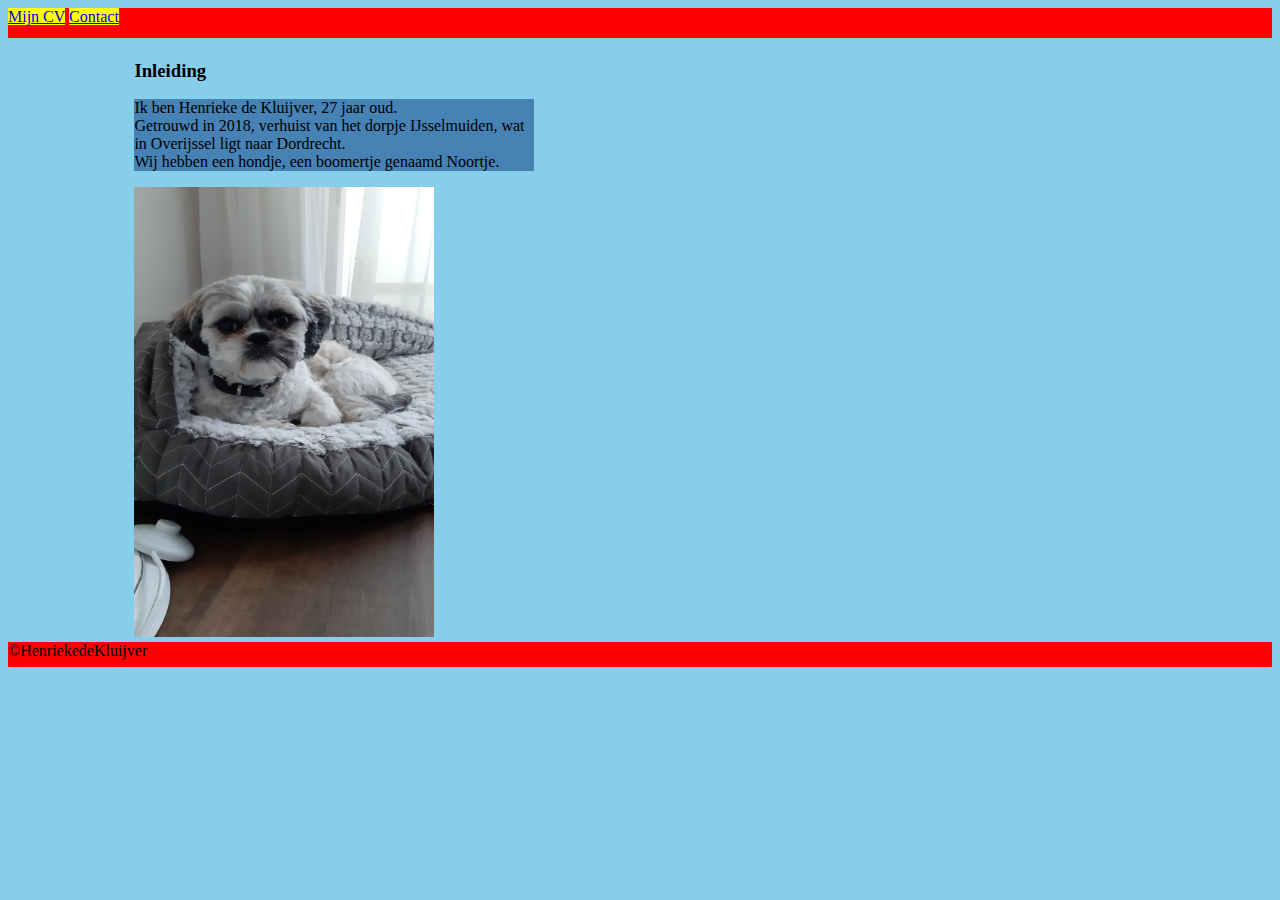
<file: index.html>
<!doctype>
<html>
<head>

  <meta charset="utf-8">
  <title>Index</title>
  <meta name="description" content="Huiswerk les 15">
  <link rel="stylesheet" type="text/css" href="stylesheet.css" />
  <header>
    <nav>
      <a href="mijncv.html">Mijn CV</a>
      <a href="contact.html">Contact</a>
  </header>

</head>
<body>
<div>
  <h3>Inleiding</h3>
  <p class="p1"> Ik ben Henrieke de Kluijver, 27 jaar oud.<br>
    Getrouwd in 2018, verhuist van het dorpje IJsselmuiden, wat in Overijssel ligt
    naar Dordrecht. <br>
    Wij hebben een hondje, een boomertje genaamd Noortje.
  </p>
  <img src="Noortje21.jpg" alt="Ons hondje Noortje" Title="Noortje" Height="450" Width="300">
</div>
</body>

<footer>&copy;HenriekedeKluijver</footer>

</html>
</file>
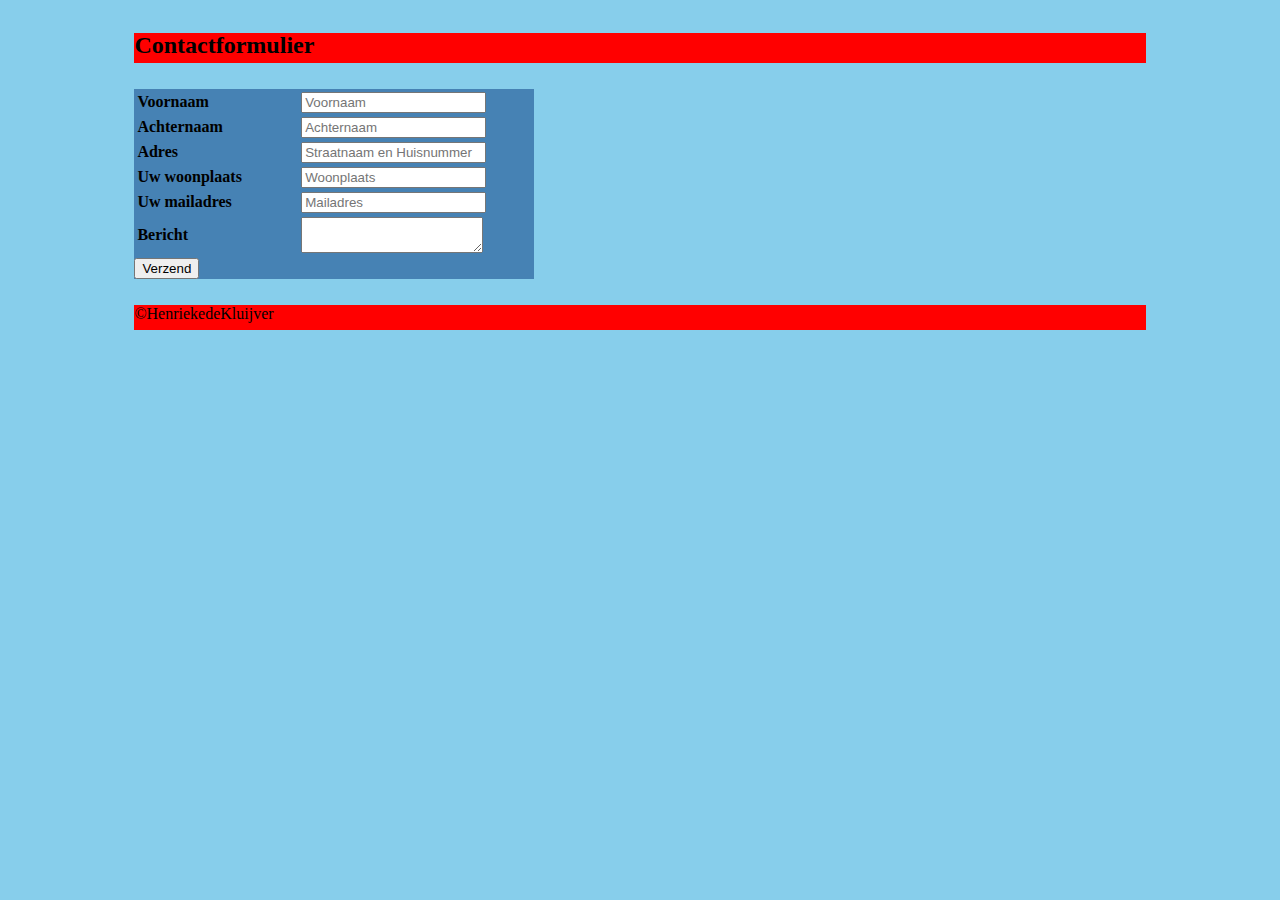
<file: Contact.html>
<!doctype>
<html>
<head>
  <div>
  <meta chareset="utf-8">
  <title>Contact formulier</title>
  <meta name="description" content="Huiswerk les 15">
  <link rel="stylesheet" type="text/css" href="stylesheet.css" />
  <header><h2>Contactformulier</h2></header>
  </div>
</head>
<body>
  <div>
  <form>
    <action="https://formspree.io/f/mwkajook"
    method="POST">
        <p class="p1">
     <table width="360" border="0">
      <tbody>
      <tr>
        <td width="300"><b>Voornaam</b>
        </td>
        <td width="200">
        <input type="text" name="naam" placeholder="Voornaam">
        </td>
      </tr>
      <tr>
        <td width="300"><b>Achternaam</b>
        </td>
        <td width="200">
        <input type="text" name="naam" placeholder="Achternaam">
        </td>
      </tr>
      <tr>
        <td width="300"><b>Adres</b>
        </td>
        <td widht="300"><input type="text" name="adres" placeholder="Straatnaam en Huisnummer">
        </td>
      </tr>
      <tr>
        <td><b>Uw woonplaats</b>
        </td>
        <td><input type="text" name="woonplaats" placeholder="Woonplaats">
        </td>
      </tr>
      <tr>
        <td><b>Uw mailadres</b>
        </td>
        <td><input type="text" name="mail" placeholder="Mailadres">
        </td>
      </tr>
      <tr>
            <td><b>Bericht</b></td>
            <td><textarea name="bericht" maxlength="1500">
            </textarea></td></tr>
          <tr>
    </tbody>

    </table>
    <button type="submit" id="verzendknop">Verzend</button>
    </p>
  </form>
  </div>
</body>
<div>
<footer>&copy;HenriekedeKluijver</footer>
</div>
</html>
</file>
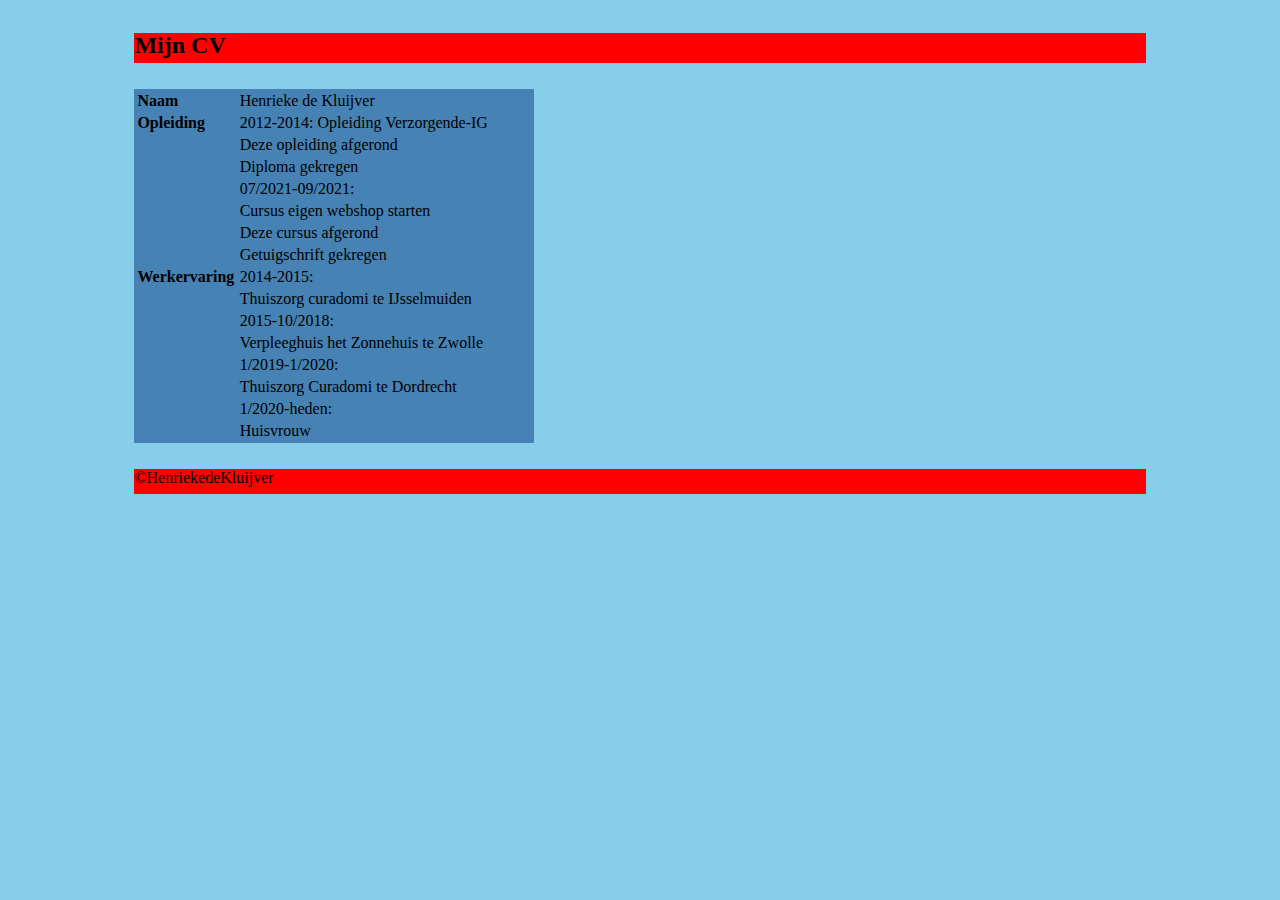
<file: Mijncv.html>
<!doctype>
<html>
<head>
  <div>
  <meta chareset="utf-8">
  <title>CV</title>
  <meta name="description" content="Huiswerk les 15">
  <link rel="stylesheet" type="text/css" href="stylesheet.css" />
  <header><h2>Mijn CV</h2></header>
  </div>
</head>
<body>
  <div>
  <p class="p1">
  <table width="360" border="0">
    <tbody>
      <tr>
        <td><b>Naam</b></td>
        <td>Henrieke de Kluijver</td>
      </tr>
      <tr>
        <td><b>Opleiding</b></td>
        <td>2012-2014: Opleiding Verzorgende-IG</td>
      <tr>
        <td></td>
        <td>Deze opleiding afgerond<br></td>
      </tr>
      <tr>
        <td></td>
        <td>Diploma gekregen</td>
      </tr>
      <tr>
        <td></td>
        <td>07/2021-09/2021:</<td>
      </tr>
      <tr>
        <td></td>
        <td> Cursus eigen webshop starten</td>
      </tr>
      <tr>
       <td></td>
       <td>Deze cursus afgerond<br>
     </tr>
    <tr>
      <td></td>
      <td>Getuigschrift gekregen</td>
    </tr>
      <tr>
        <td><b>Werkervaring</b></td>
        <td>2014-2015:</td>
      </tr>
      <tr>
        <td></td>
        <td>Thuiszorg curadomi te IJsselmuiden</td>
      </tr>
      <tr>
        <td></td>
        <td>2015-10/2018:</td>
      </tr>
      <tr>
      <td></td>
      <td>Verpleeghuis het Zonnehuis te Zwolle</td>
      </tr>
      <tr>
        <td></td>
        <td>1/2019-1/2020:</td>
      </tr>
      <tr>
      <td></td>
      <td>Thuiszorg Curadomi te Dordrecht</td>
      </tr>
      <tr>
        <td></td>
        <td>1/2020-heden:</td>
      </tr>
      <tr>
      <td></td>
      <td>Huisvrouw</td>
      </tr>
    </tbody>
  </table>
  </p>
  </div>
</body>
<div>
<footer>&copy;HenriekedeKluijver</footer>
</div>
</html>
</file>
<file: stylesheet.css>
Body {
background: skyblue;
color: #Black;
}

nav > a {
  background-color: yellow;
}

nav > a:hover{
  background-color: green;
}

/* Koppen */
h1, h2, h3, h4, h5, h6{
  color: #Black;
  line-height: 1;
}

 div{
   padding: 5px;
   width: 80%;
   margin: auto;
 }

header {
  background-color:Red;
  width: 100%;
  height: 30px;
}

footer {
  background-color:red;
  width: 100%;
  height: 25px;
}

/* Inhoud */
.inhoud {
  font-size: 1.1em;
  background-color: #E8D2BE;
}

.p1{
  background-color:steelblue;
  width:400px;
}

#verzendknop:active{
  background-color: green;
}
</file>
